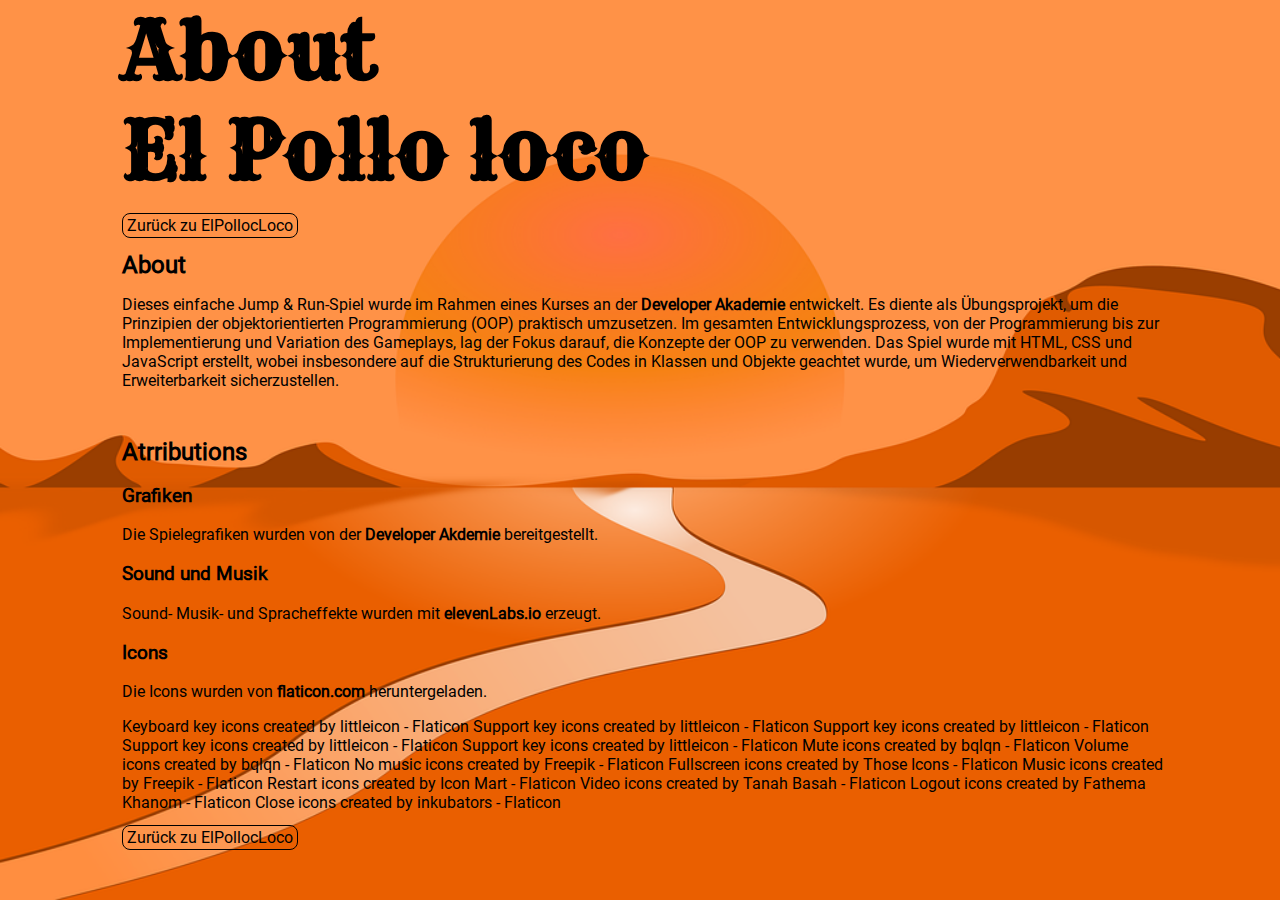
<file: about.html>
<!DOCTYPE html>
<html lang="de" translate="no">
<head>
    <meta charset="UTF-8">
    <meta name="viewport" content="width=device-width, initial-scale=1.0">
    <title>El pollo loco - About</title>
    <link href="./img/3_enemies_chicken/chicken_normal/1_walk/1_w.png" rel="icon">

    <link href="style.css" rel="stylesheet">
    
</head>
<body>
    
    <div id="aboutContainer">
        <div class='about impressum'>
            <h1>About </br>El Pollo loco</h1>
            <p>
                <a href="index.html"class="navLink">Zurück zu ElPollocLoco</a>
            </p>
            <h2>About</h2>
            
            <p>
                Dieses einfache Jump & Run-Spiel wurde im Rahmen eines Kurses an der <a class="refLink" href="https://developerakademie.com/">Developer Akademie</a> entwickelt. Es diente als Übungsprojekt, um die Prinzipien der objektorientierten Programmierung (OOP) praktisch umzusetzen. Im gesamten Entwicklungsprozess, von der Programmierung bis zur Implementierung und Variation des Gameplays, lag der Fokus darauf, die Konzepte der OOP zu verwenden. Das Spiel wurde mit HTML, CSS und JavaScript erstellt, wobei insbesondere auf die Strukturierung des Codes in Klassen und Objekte geachtet wurde, um Wiederverwendbarkeit und Erweiterbarkeit sicherzustellen.
            </p>
            
        </div>
        <div class="attributions impressum">
            <h2>Atrributions</h2>
            <h3>Grafiken</h3>
            <p>Die Spielegrafiken wurden von der <a class="refLink"href="https://developerakademie.com/">Developer Akdemie</a> bereitgestellt.</p>
            <h3>Sound und Musik</h3>
            Sound- Musik- und Spracheffekte wurden mit <a class="refLink"href="https://elevenlabs.io">elevenLabs.io</a> erzeugt.
            <p></p>
            <h3> Icons</h3>

            <p>
                Die Icons wurden von <a class="refLink"href="https://flaticon.com">flaticon.com</a> heruntergeladen.
            </p>
            <a href="https://www.flaticon.com/free-icons/keyboard-key" title="keyboard key icons">Keyboard key icons created by littleicon - Flaticon</a>

<a href="https://www.flaticon.com/free-icons/support-key" title="support key icons">Support key icons created by littleicon - Flaticon</a>

<a href="https://www.flaticon.com/free-icons/support-key" title="support key icons">Support key icons created by littleicon - Flaticon</a>

<a href="https://www.flaticon.com/free-icons/support-key" title="support key icons">Support key icons created by littleicon - Flaticon</a>

<a href="https://www.flaticon.com/free-icons/support-key" title="support key icons">Support key icons created by littleicon - Flaticon</a>

<a href="https://www.flaticon.com/free-icons/mute" title="mute icons">Mute icons created by bqlqn - Flaticon</a>

<a href="https://www.flaticon.com/free-icons/volume" title="volume icons">Volume icons created by bqlqn - Flaticon</a>


<a href="https://www.flaticon.com/free-icons/no-music" title="no music icons">No music icons created by Freepik - Flaticon</a>

<a href="https://www.flaticon.com/free-icons/fullscreen" title="fullscreen icons">Fullscreen icons created by Those Icons - Flaticon</a>

<a href="https://www.flaticon.com/free-icons/music" title="music icons">Music icons created by Freepik - Flaticon</a>


<a href="https://www.flaticon.com/free-icons/restart" title="restart icons">Restart icons created by Icon Mart - Flaticon</a>


<a href="https://www.flaticon.com/free-icons/video" title="video icons">Video icons created by Tanah Basah - Flaticon</a>


<a href="https://www.flaticon.com/free-icons/logout" title="logout icons">Logout icons created by Fathema Khanom - Flaticon</a>

<a href="https://www.flaticon.com/free-icons/close" title="close icons">Close icons created by inkubators - Flaticon</a>

    <p>        
    <a href="index.html" class="navLink">Zurück zu ElPollocLoco</a>
    <p>
        </div>
    </div>
         
</body>
</html>
</file>
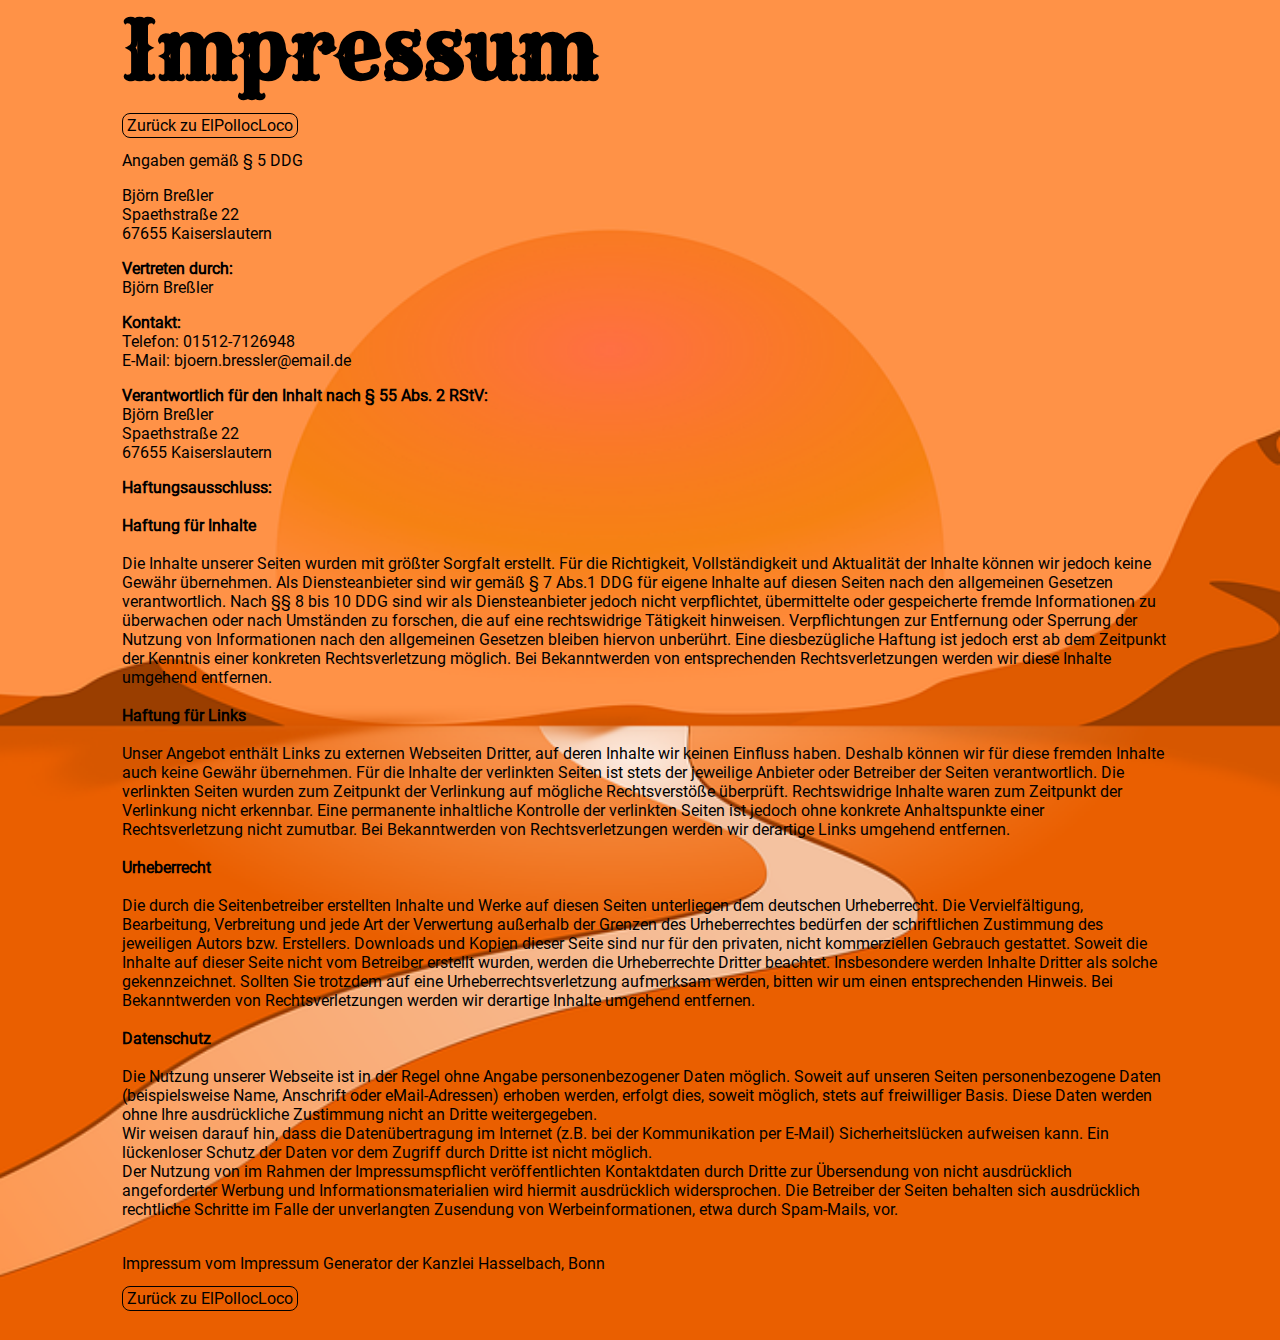
<file: impressum.html>
<!DOCTYPE html>
<html lang="de" translate="no">
<head>
    <meta charset="UTF-8">
    <meta name="viewport" content="width=device-width, initial-scale=1.0">
    <title>El pollo loco - Impressum</title>
    <link href="./img/3_enemies_chicken/chicken_normal/1_walk/1_w.png" rel="icon">

    <link href="style.css" rel="stylesheet">
    
</head>
<body>
    
    <div id="impressumContiner">
        <div class='impressum'>
        
            <h1>Impressum</h1>
            <p>
            <a href="index.html"class="navLink">Zurück zu ElPollocLoco</a>
            </p>
            <p>Angaben gemäß § 5 DDG</p><p>Björn Breßler <br> 
            Spaethstraße 22<br> 
            67655  Kaiserslautern <br> 
            </p><p> <strong>Vertreten durch: </strong><br>
            Björn Breßler<br>
            </p><p><strong>Kontakt:</strong> <br>
            Telefon: 01512-7126948<br>
            E-Mail: <a href='mailto:bjoern.bressler@email.de'>bjoern.bressler@email.de</a></br></p><p><strong>Verantwortlich für den Inhalt nach § 55 Abs. 2 RStV:</strong><br>
            Björn Breßler <br> 
            Spaethstraße 22<br> 
            67655  Kaiserslautern <br></p> <p><strong>Haftungsausschluss: </strong><br><br><strong>Haftung für Inhalte</strong><br><br>
            Die Inhalte unserer Seiten wurden mit größter Sorgfalt erstellt. Für die Richtigkeit, Vollständigkeit und Aktualität der Inhalte können wir jedoch keine Gewähr übernehmen. Als Diensteanbieter sind wir gemäß § 7 Abs.1 DDG für eigene Inhalte auf diesen Seiten nach den allgemeinen Gesetzen verantwortlich. Nach §§ 8 bis 10 DDG sind wir als Diensteanbieter jedoch nicht verpflichtet, übermittelte oder gespeicherte fremde Informationen zu überwachen oder nach Umständen zu forschen, die auf eine rechtswidrige Tätigkeit hinweisen. Verpflichtungen zur Entfernung oder Sperrung der Nutzung von Informationen nach den allgemeinen Gesetzen bleiben hiervon unberührt. Eine diesbezügliche Haftung ist jedoch erst ab dem Zeitpunkt der Kenntnis einer konkreten Rechtsverletzung möglich. Bei Bekanntwerden von entsprechenden Rechtsverletzungen werden wir diese Inhalte umgehend entfernen.<br><br><strong>Haftung für Links</strong><br><br>
            Unser Angebot enthält Links zu externen Webseiten Dritter, auf deren Inhalte wir keinen Einfluss haben. Deshalb können wir für diese fremden Inhalte auch keine Gewähr übernehmen. Für die Inhalte der verlinkten Seiten ist stets der jeweilige Anbieter oder Betreiber der Seiten verantwortlich. Die verlinkten Seiten wurden zum Zeitpunkt der Verlinkung auf mögliche Rechtsverstöße überprüft. Rechtswidrige Inhalte waren zum Zeitpunkt der Verlinkung nicht erkennbar. Eine permanente inhaltliche Kontrolle der verlinkten Seiten ist jedoch ohne konkrete Anhaltspunkte einer Rechtsverletzung nicht zumutbar. Bei Bekanntwerden von Rechtsverletzungen werden wir derartige Links umgehend entfernen.<br><br><strong>Urheberrecht</strong><br><br>
            Die durch die Seitenbetreiber erstellten Inhalte und Werke auf diesen Seiten unterliegen dem deutschen Urheberrecht. Die Vervielfältigung, Bearbeitung, Verbreitung und jede Art der Verwertung außerhalb der Grenzen des Urheberrechtes bedürfen der schriftlichen Zustimmung des jeweiligen Autors bzw. Erstellers. Downloads und Kopien dieser Seite sind nur für den privaten, nicht kommerziellen Gebrauch gestattet. Soweit die Inhalte auf dieser Seite nicht vom Betreiber erstellt wurden, werden die Urheberrechte Dritter beachtet. Insbesondere werden Inhalte Dritter als solche gekennzeichnet. Sollten Sie trotzdem auf eine Urheberrechtsverletzung aufmerksam werden, bitten wir um einen entsprechenden Hinweis. Bei Bekanntwerden von Rechtsverletzungen werden wir derartige Inhalte umgehend entfernen.<br><br><strong>Datenschutz</strong><br><br>
            Die Nutzung unserer Webseite ist in der Regel ohne Angabe personenbezogener Daten möglich. Soweit auf unseren Seiten personenbezogene Daten (beispielsweise Name, Anschrift oder eMail-Adressen) erhoben werden, erfolgt dies, soweit möglich, stets auf freiwilliger Basis. Diese Daten werden ohne Ihre ausdrückliche Zustimmung nicht an Dritte weitergegeben. <br>
            Wir weisen darauf hin, dass die Datenübertragung im Internet (z.B. bei der Kommunikation per E-Mail) Sicherheitslücken aufweisen kann. Ein lückenloser Schutz der Daten vor dem Zugriff durch Dritte ist nicht möglich. <br>
            Der Nutzung von im Rahmen der Impressumspflicht veröffentlichten Kontaktdaten durch Dritte zur Übersendung von nicht ausdrücklich angeforderter Werbung und Informationsmaterialien wird hiermit ausdrücklich widersprochen. Die Betreiber der Seiten behalten sich ausdrücklich rechtliche Schritte im Falle der unverlangten Zusendung von Werbeinformationen, etwa durch Spam-Mails, vor.<br>
            </p>
            </br>
        
            Impressum vom <a href="https://www.impressum-generator.de">Impressum Generator</a> der <a href="https://www.kanzlei-hasselbach.de/standorte/bonn/" rel="nofollow">Kanzlei Hasselbach, Bonn</a> 
            </br>
            <p>
            <a href="index.html"class="navLink">Zurück zu ElPollocLoco</a>
            </p>
        </div>
    </div>
         
</body>
</html>
</file>
<file: style.css>
/* rye-regular - latin */
@font-face {
  font-display: swap; /* Check https://developer.mozilla.org/en-US/docs/Web/CSS/@font-face/font-display for other options. */
  font-family: "Rye";
  font-style: normal;
  font-weight: 400;
  src: url("./fonts/rye-v15-latin-regular.woff2") format("woff2"); /* Chrome 36+, Opera 23+, Firefox 39+, Safari 12+, iOS 10+ */
}

/* roboto-regular - latin */
@font-face {
  font-display: swap; /* Check https://developer.mozilla.org/en-US/docs/Web/CSS/@font-face/font-display for other options. */
  font-family: "Roboto";
  font-style: normal;
  font-weight: 400;
  src: url("./fonts/roboto-v32-latin-regular.woff2") format("woff2"); /* Chrome 36+, Opera 23+, Firefox 39+, Safari 12+, iOS 10+ */
}

html {
  box-sizing: border-box;
  
  font-family: "Roboto";
  font-style: normal;
}

body {
  margin: 0;
  min-height: 100vh;
  min-width: 100%;
  display: flex;
  flex-direction: column;
  align-items: center;
  justify-content: center;
  background-image: url(./img/background.png);
  background-size: cover;
  background-position: center;
  background-repeat: no-repeat;
}

#titleBox {
  min-width: 100%;

  position: absolute;
  top: 1rem;
  display: flex;
  flex-direction: column;
  align-items: center;
  justify-content: center;
}

h1 {
  font-family: "Rye";
  font-style: normal;

  font-size: 5rem;
  margin-bottom: 0;
  margin-top: 0;
}

#linkContainer {
  display: flex;
  width: 100%;
  align-items: center;
  justify-content: center;
  gap: 5%;
}

.navLink {
  text-decoration: none;
  color: black;
  border: 1px solid black;
  border-radius: 8px;
  padding-left: 4px;
  padding-right: 4px;
  padding-top: 2px;
  padding-bottom: 2px;
  margin-top: 10px;
}

.navLink:hover {
  transition: all ease-in-out 0.125s;
  background-color: rgb(255, 136, 0);
  padding-left: 4px;
  padding-right: 4px;
  padding-top: 2px;
  padding-bottom: 2px;
}

#canvasContainer {
  position: relative; /* Wichtig: Relativer Bezugspunkt für den Overlay */

  height: 100%;
  display: flex;
  align-items: center;
  justify-content: center;
}

#myCanvas {
  background-color: black;
  display: block;
  border: 3px solid orange;
  margin-bottom: 0;
}

#overlay {
  position: absolute;
  top: 0;
  left: 0;
  width: 100%;

  height: 100%;
  display: flex;
  align-items: center;
  justify-content: center;
  z-index: 10;
}

#overlayContainer {
  width: 100%;
  height: 100%;
  display: flex;
  align-items: center;
  justify-content: center;
  flex-direction: column;
  /* background-color: rgba(255, 255, 255, 0.8); */
}

#top-row {
  min-height: 20%;

  width: 100%;
  display: flex;
  justify-content: center;
  align-items: center;
  gap: 3%;
}

#middle-row {
  min-height: 60%;

  width: 100%;
  display: flex;
  align-items: end;
  justify-content: center;
  gap: 1%;
}

#bottom-row {
  min-height: 20%;

  width: 100%;
  max-width: 100%;
  display: flex;
  justify-content: center;
  align-items: flex-end;
  gap: 15%;
}

#controlExplanation {
  display: flex;
  flex-direction: column;
  justify-content: center;
  align-items: center;
  background-color: blanchedalmond;
  height: 100%;
  width: 100%;
}

#controlExplanationTextContainer {
  width: 90%;
  gap: 30%;
  height: 100%;
}

#controlCloseRow {
  display: flex;
  align-items: center;
  justify-content: end;
}

#controlExplanationheaderRow {
  display: flex;
  justify-content: center;
  align-items: center;
  margin-bottom: 8%;
}

h2 {
  margin: 0;
}

#closeExplanationButton {
  margin-top: 1%;
  width: 6%;
  height: fit-content;
  border-radius: 100%;
}

#closeExplanationButton:hover {
  transition: all ease-in-out 125ms;
  background-color: rgb(255, 136, 0);
  cursor: pointer;
}

#arrowKeysRow {
  display: flex;
  justify-content: space-between;
  align-items: center;
}

#arrowImageSection {
  display: flex;
  width: 50%;
}

.explanationButton {
  width: 18%;
  height: fit-content;
}

#arrowTextSection {
  width: 50%;
}

#spaceKeyRow {
  display: flex;
  justify-content: space-between;
  align-items: center;
}

#spaceImageSection {
  display: flex;
  width: 50%;
}

#spaceTextSection {
  width: 50%;
}

#pepeStart {
  width: 10%;
}

.uiOptionButton {
  max-height: 50%;
}

.uiOptionButton:hover {
  cursor: pointer;
}

.uiButton {
  max-height: 30%;

  border-radius: 100%;
}

.uiButton:hover {
  transition: all ease-in-out 125ms;
  background-color: rgb(255, 136, 0);
  cursor: pointer;
}

.controlGroup {
  display: flex;
  max-height: 100%;
  width: 50%;
  align-items: center;
  justify-content: center;
  gap: 5%;
}

.leftCG {
  justify-content: end;
}

.rightCG {
  justify-content: start;
}

.touchButton {
  max-height: 60%;
  max-width: 20%;
  height: auto;
  width: auto;
  display: block;
  object-fit: contain;
}

.noDisplay {
  display: none !important;
}

#impressumContainer {
  max-width: 100%;
  min-height: 100dvh;
  display: flex;
}

#aboutContainer {
  max-width: 100%;
  min-height: 100dvh;
  display: flex;
  flex-direction: column;
}

.impressum {
  max-width: 1044px;
  margin-bottom: 2rem;

  padding-left: 1.5rem;
  padding-right: 1rem;
}

.backToIndex {
  text-decoration: none;
  color: black;
}

.refLink {
  font-weight: bold;
}

a {
  text-decoration: none;
  color: black;
}

@media only screen and (max-width: 720px) {
  #myCanvas {
    width: 100%;
    border: none;
  }

  #overlayContainer {
    width: 100%;
  }

  h1 {
    font-size: 4rem;
  }
}

@media only screen and (max-width: 480px) {
  h1 {
    font-size: 3rem;
  }

  #explanationHeadline {
    font-size: 1rem;
  }

  #controlExplanationheaderRow {
    margin-bottom: 1%;
    padding-left: 10%;
  }

  #arrowTextSection {
    font-size: small;
  }

  #spaceTextSection {
    font-size: small;
  }
}

@media only screen and (max-width: 345px) {
  h1 {
    font-size: 2rem;
  }
}

@media only screen and (max-height: 480px) {
  #myCanvas {
    max-height: 100vh;

    border: none;
  }

  #canvasContainer {
    max-height: 100vh;
  }

  #overlayContainer {
    height: 100vh;
  }
}
</file>
